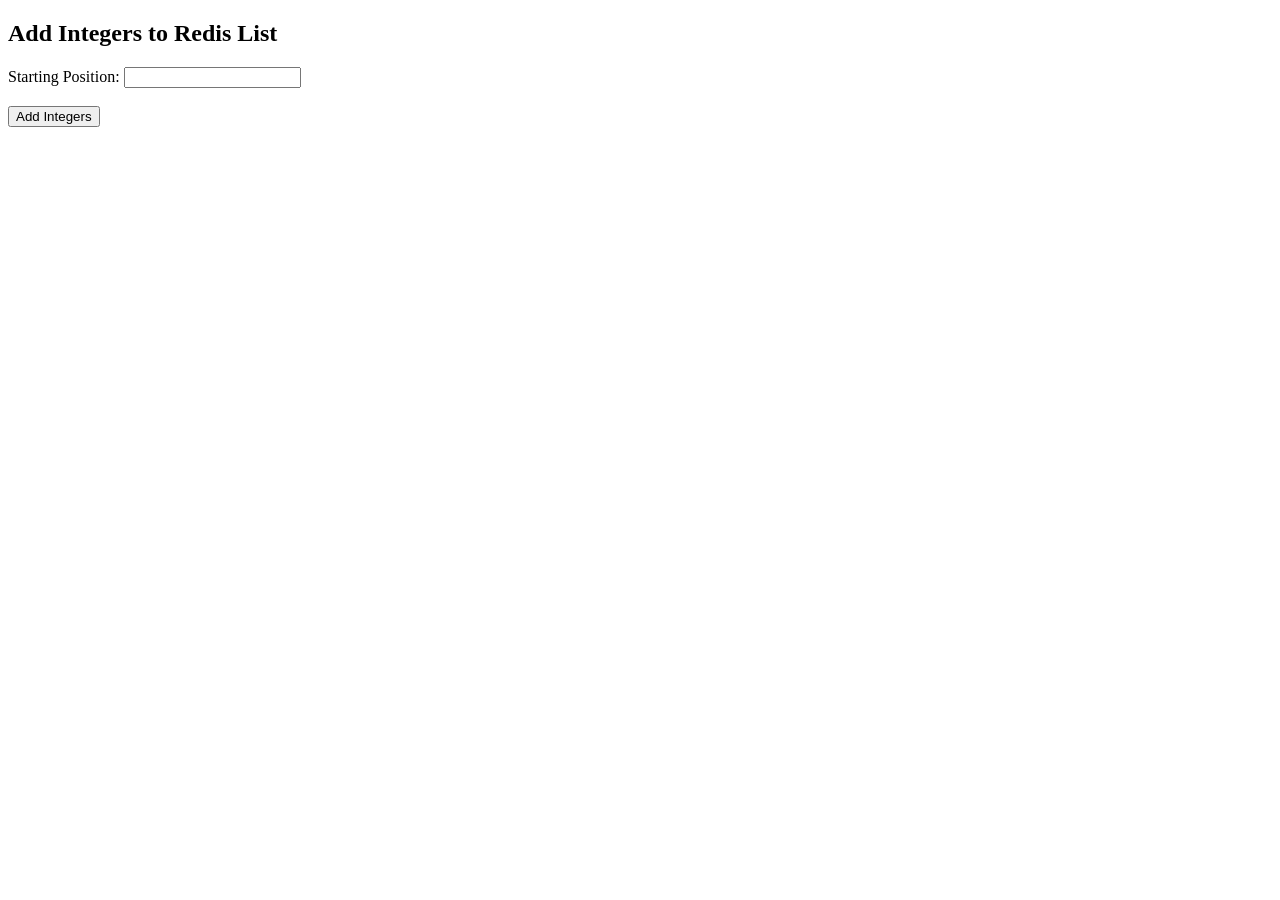
<file: templates/add_integers_list.html>
<!DOCTYPE html>
<html>
<head>
    <title>Add Integers to List</title>
</head>
<body>
    <h2>Add Integers to Redis List</h2>
    <form action="/add_list" method="post">
        <label for="starting_pos">Starting Position:</label>
        <input type="text" id="starting_pos" name="starting_pos"><br><br>
        <input type="submit" value="Add Integers">
    </form>
</body>
</html>
</file>
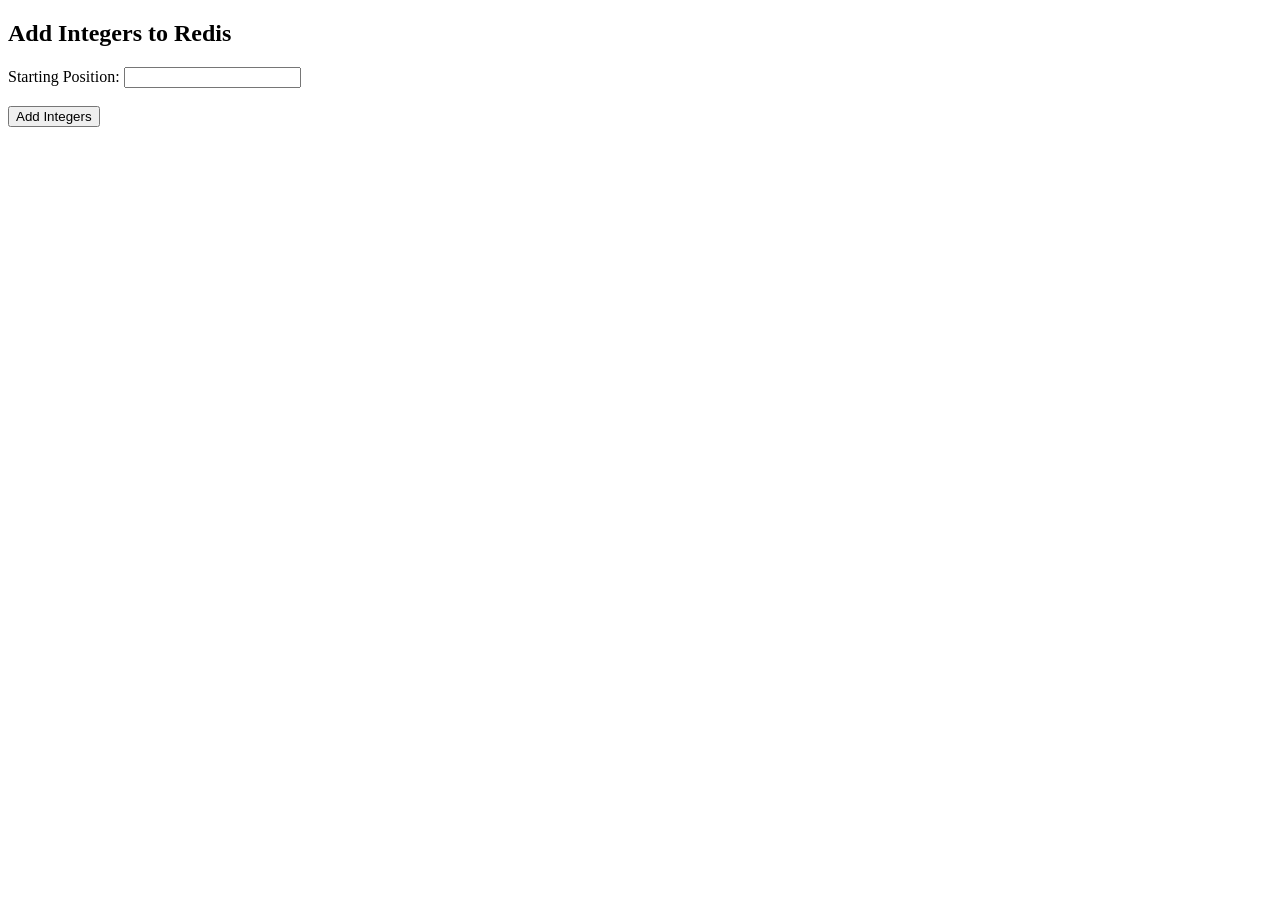
<file: templates/add_integers_sorted_sets.html>
<!DOCTYPE html>
<html>
<head>
    <title>Add Integers</title>
</head>
<body>
    <h2>Add Integers to Redis</h2>
    <form action="/add_sorted_set" method="post">
        <label for="starting_pos">Starting Position:</label>
        <input type="text" id="starting_pos" name="starting_pos"><br><br>
        <input type="submit" value="Add Integers">
    </form>
</body>
</html>
</file>
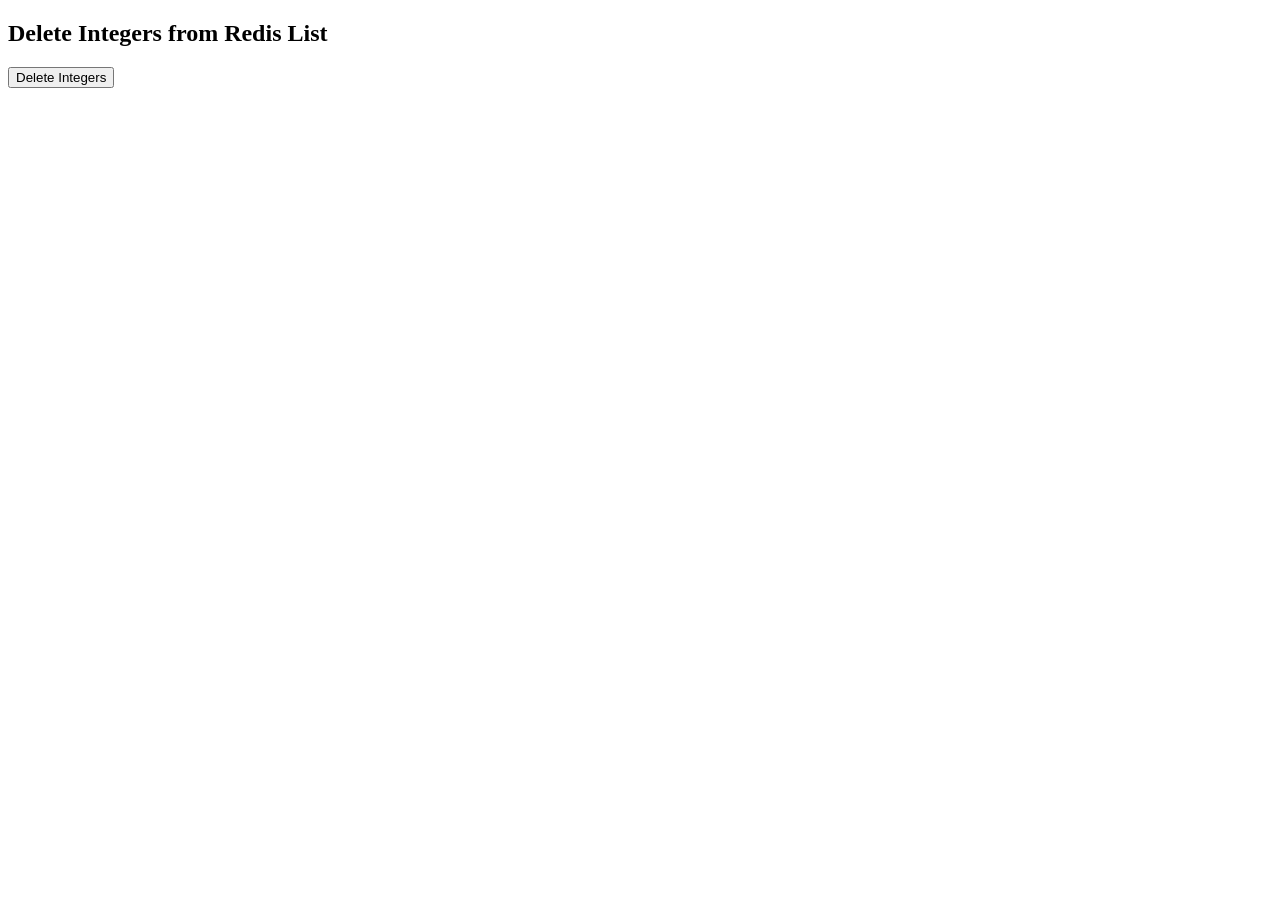
<file: templates/delete_integers_list.html>
<!DOCTYPE html>
<html>
<head>
    <title>Delete Integers from List</title>
</head>
<body>
    <h2>Delete Integers from Redis List</h2>
    <form action="/delete_list" method="post">
        <input type="submit" value="Delete Integers">
    </form>
</body>
</html>
</file>
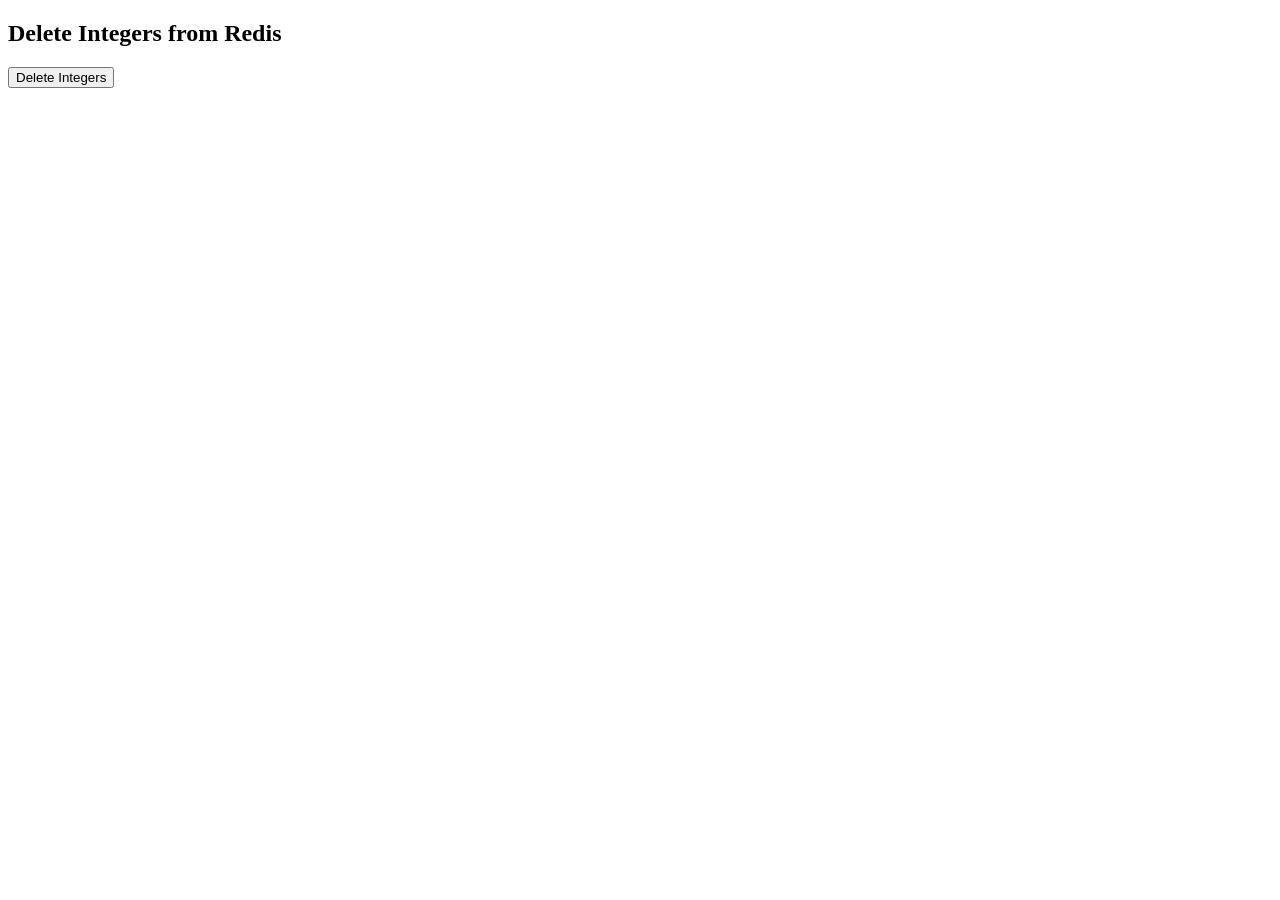
<file: templates/delete_integers_sorted_sets.html>
<!DOCTYPE html>
<html>
<head>
    <title>Delete Integers</title>
</head>
<body>
    <h2>Delete Integers from Redis</h2>
    <form action="/delete_sorted_set" method="post">
        <input type="submit" value="Delete Integers">
    </form>
</body>
</html>
</file>
